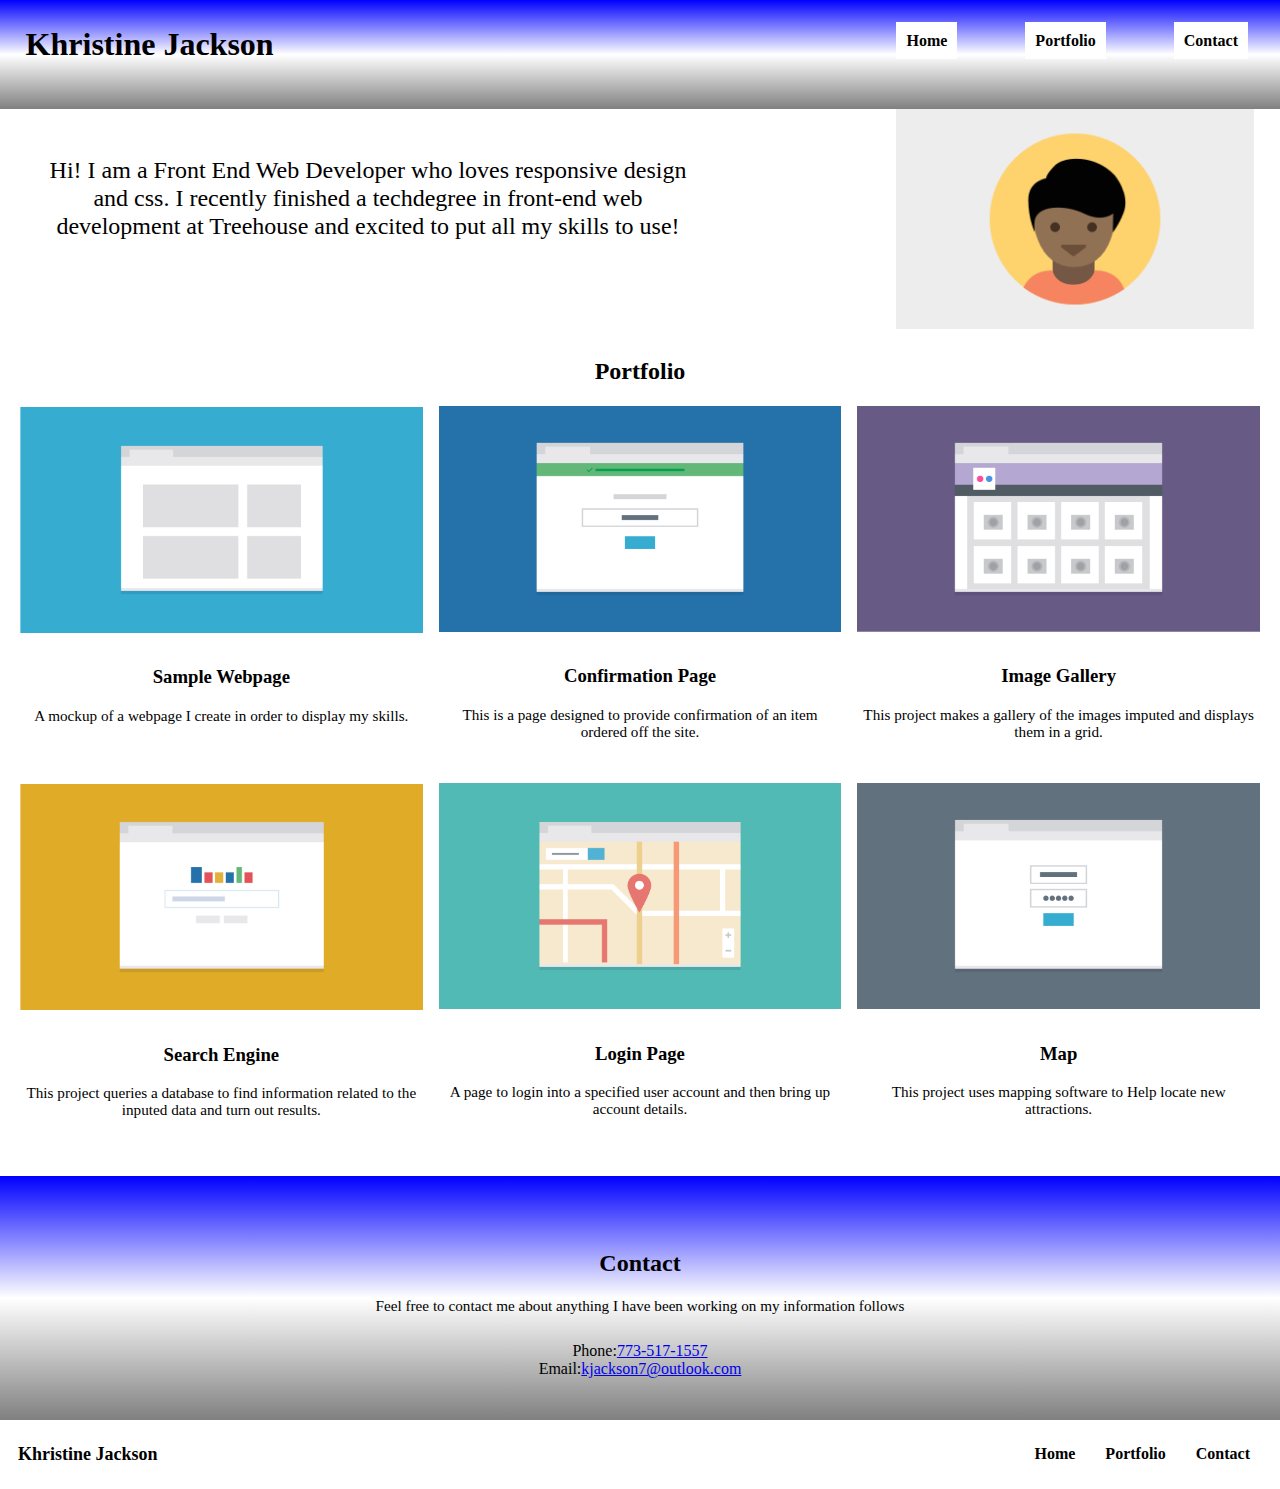
<file: index.html>
<!DOCTYPE html>
<html>
<head>  
      <meta charset="UTF-8">
      <meta name="viewport" content="width=device-width, initial-scale=1.0"/>
      <title>Responsive Layout</title>
      <link rel="stylesheet" href="css/normalize.css">
      <link rel="stylesheet" href="css/style.css"/>
      <link href="https://fonts.googleapis.com/css?family=Encode+Sans+Semi+Expanded" rel="stylesheet">
</head>
    <body>
        <div class="wrapper clearfix">
            <section class="top">
                <header class="header clearfix" id="home">
                    <h1 class="name clearfix">Khristine Jackson</h1>
                <nav class="main-nav clearfix">
                    <ul>                
                        <li><a href="#home">Home</a></li>
                        <li><a href="#port">Portfolio</a></li>
                        <li><a href="#cont">Contact</a></li>
                    </ul>
        </div>
                 </nav>
</header>
    <section class="wrapper clearfix">
    <img src="images/responsive-layout-profile.png" alt="profile image" class="profile-img clearfix">
        <p class="intro clearfix">Hi! I am a Front End Web Developer who loves responsive design and css. I recently finished a techdegree in front-end web development at Treehouse and excited to put all my skills to use!</p>
    </section>
            <div>
                <h2 id="port">Portfolio</h2>
                    <div class="gallery clearfix">
                    <ul class="portfolio clearfix">
                            
                            <li>
                                <img src="images/portfolio-1.png" alt="Web Images">
                                <h3>Sample Webpage</h3>
                                <p>A mockup of a webpage I create in order to display my skills.</p>
                                </li>
                            <li>
                                <img src="images/portfolio-2.png" alt="Web Images">
                                <h3>Search Engine</h3>
                                <p>This project queries a database to find information related to the inputed data and turn out results.</p>
                                </li>
                            <li>
                                <img src="images/portfolio-3.png" alt="Web Images">
                                <h3>Confirmation Page</h3>
                                <p>This is a page designed to provide confirmation of an item ordered off the site.</p>
                                </li>                 
                            <li>
                                <img src="images/portfolio-4.png" alt="Web Images">
                                <h3>Login Page</h3>
                                <p>A page to login into a specified user account and then bring up account details.</p>
                                </li>                      
                            <li>
                                <img src="images/portfolio-5.png" alt="Web Images">
                                <h3>Image Gallery</h3>
                                <p>This project makes a gallery of the images imputed and displays them in a grid.</p>
                                </li>
                            <li>
                                <img src="images/portfolio-6.png" alt="Web Images">
                                <h3>Map</h3>
                                <p>This project uses mapping software to Help locate new attractions.</p>
                                </li>    
                    </ul>  
                    </div>
            </div>
            <div class="bottom clearfix">
                <h2 class="contact clearfix" id="cont">Contact</h2>
            <p>Feel free to contact me about anything I have been working on my information follows<p>
                <ul>
                    <li>Phone:<a href="Phone:(773)-517-1557">773-517-1557</a></li>
                    <li>Email:<a href="e-mailto:kjackson7@outlook.com">kjackson7@outlook.com</a></li>
                </ul>
            </div>
        </section>
      <footer>
            <div class="mobile-footer clearfix">
                <div class="footer-name">
                    <h4>Khristine Jackson</h4>
                </div>
                <div class="back-to-top">
                    <h4><a href="#home">Back to top</a></h4>
                </div>
            </div>
                <ul>
                    <li><a href="#cont">Contact</a></li>
                    <li><a href="#port">Portfolio</a></li>
                    <li><a href="#home">Home</a></li>
                </ul>
              </nav>
            </footer>
          </div>
          </body>
        </html>
</file>
<file: css/style.css>
/*Main Styling*/

*{
  box-sizing: border-box;
}

.top,
.bottom {
  background: linear-gradient(blue, white, grey); 
}

p {
	font-size: .95em;
	margin-bottom: 1.8em;
}

.name {
  margin-top: 0;
}

.wrapper, .gallery, .bottom {
text-align: center;	
}

ul {
list-style-type: none;
padding-left: 0;
}

img {
max-width:100%;	
}

.profile-img {
width: 60%;
}

.intro {
  padding-bottom:50px;
  margin: 2em;
  font-size: 24px;
  color: black;
}

#port {
text-align: center;
}

.bottom {
padding: 2%;
}

/*Gallery Styling */

.port {
background-color: #fff;
margin: 4% 2%;
padding: 2.5%;
padding-left: 0;
margin-top: -15px;
}
.gallery {
  margin-right: 20px;
  margin-left: 20px;
}
/*Nav Styling */

.main-nav, .main-nav a, footer li {
text-align: center;
font-weight: 800;
color: #000;
text-decoration: none; 
margin-top: 1em;
}

.main-nav a:visited {
color: #000;
text-decoration: none; 
}

.main-nav li {
margin: .5em 2em;
background-color: #fff;
padding: 10px;
}

h1 {
text-align: center;
padding: 2%;
}

h4 {
  font-size: 18px;
}

.back-to-top {
  float: right;
}

/* bottom styling */

footer h4 {
float: left;
margin-left:  1em;
}

.contact {
margin-top: 1em;
padding-top: 1em;
}

footer li, footer a {
text-decoration: none;
color: #000;
padding-right: 15px;
float: right;
}

footer ul {
  display: none;
}

/* media queries */

@media (max-width: 767px) {

.desktop {
  display: none;
}

}

@media (min-width: 768px) {

.profile-img {
  padding-right: 2%
}

.mobile {
  display: none;
}

.wrap {
  min-height: 100vh;
}

.main-nav li{
  display: inline;
}

.main-nav {
  padding-bottom: 20px;
}

.profile-img {
  float: right;
  width: 30%;
}

.intro {
  float: left;
  width: 50%;
  margin-left: 2em;
}

.gallery {
  -webkit-column-count: 2;
  -moz-column-count: 2; 
  column-count: 2;
  -moz-column-fill: balance;
  column-fill: balance;
  -webkit-perspective:1;
}

#port {
  -webkit-column-span: all;
  -moz-columnn-span: all;
  column-span: all;
}

li{
  -webkit-column-break-inside: avoid;
        page-break-inside: avoid;
        break-inside: avoid;
}

}
.portfolio li:nth-of-type(1) {
  margin-top: -15px;
}

.portfolio li p {
  height: 50px;
}

footer ul {
  display: inline-block;
  float: right;
  margin-top: -60px;
}

.back-to-top {
  display:none;
}

@media (min-width:1024px) {
.main-nav {
  float: right;
}
.name {
  float: left;
}
.profile-img {
  display: block;
}

.gallery {
  -webkit-column-count: 3;
  -moz-column-count: 3; 
  column-count: 3;
}

.gallery img{
  margin-bottom: 2.5%;
}

li{
  -webkit-column-break-inside: avoid;
        page-break-inside: avoid;
        break-inside: avoid;
}

}
.clearfix:after {
content: "";
display: table;
clear: both;
}
</file>
